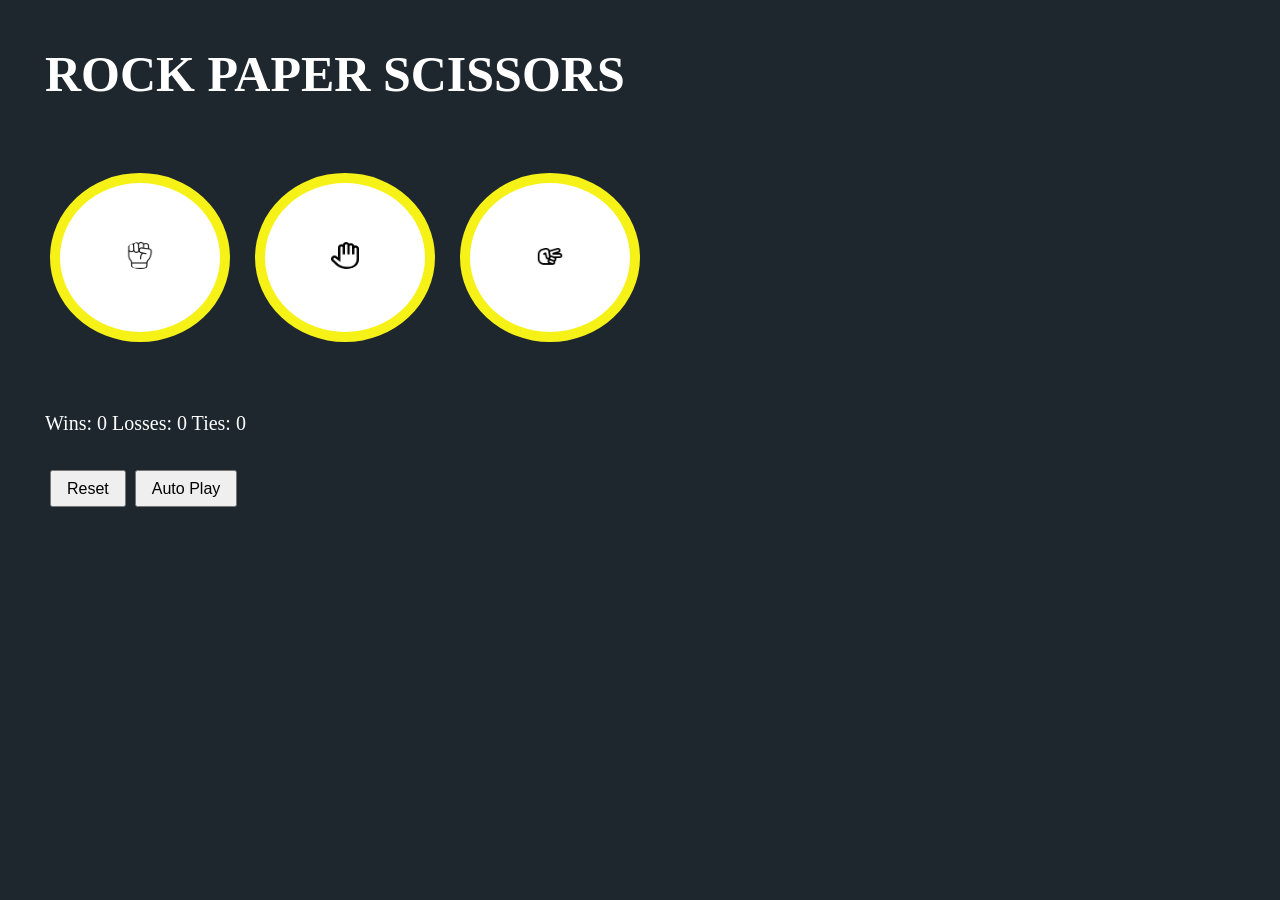
<file: HTML/index.html>
<!DOCTYPE html>
<html lang="en">
<head>
    <meta charset="UTF-8">
    <meta name="viewport" content="width=device-width, initial-scale=1.0">
    <title>ROCK PAPER SCISSORS | GAME</title>
    <link rel="stylesheet" href="../Styles/general.css">
    <link rel="icon" href="../Images/gamepad_8037145.png">
    <link rel="stylesheet" href="../Styles/Rock-paper-scissors.css">
    <script src="../Scripts/Rock-paper-scissors.js" defer></script>
</head>
<body>
    <div class="game-wrapper">
        <h1>ROCK PAPER SCISSORS</h1>
        <div class="moves">
            <button class="moves-btn" >
                <img src="../Images/fist.png" alt="">
            </button>
            <button class="moves-btn">
                <img src="../Images/hand-paper.png" alt="">
            </button>
            <button class="moves-btn">
                <img src="../Images/scissors.png" alt="">
            </button>
        </div>
        <p class="winner" id="winner"></p>
        <div class="result" id="result"></div>
        <div class="score" id="score"></div>
        <button class="reset-btn" id="reset-btn">Reset</button>
        <button class="auto-play-btn" id="auto-play-btn">Auto Play</button>
        <div class="confirmation" id="confirmation">
            Are you sure you want to reset the score? 
            <button type="button" id="yes-btn">Yes</button>
            <button type="button" id="no-btn">No</button>
        </div>
    </div>
</body>
</html>
</file>
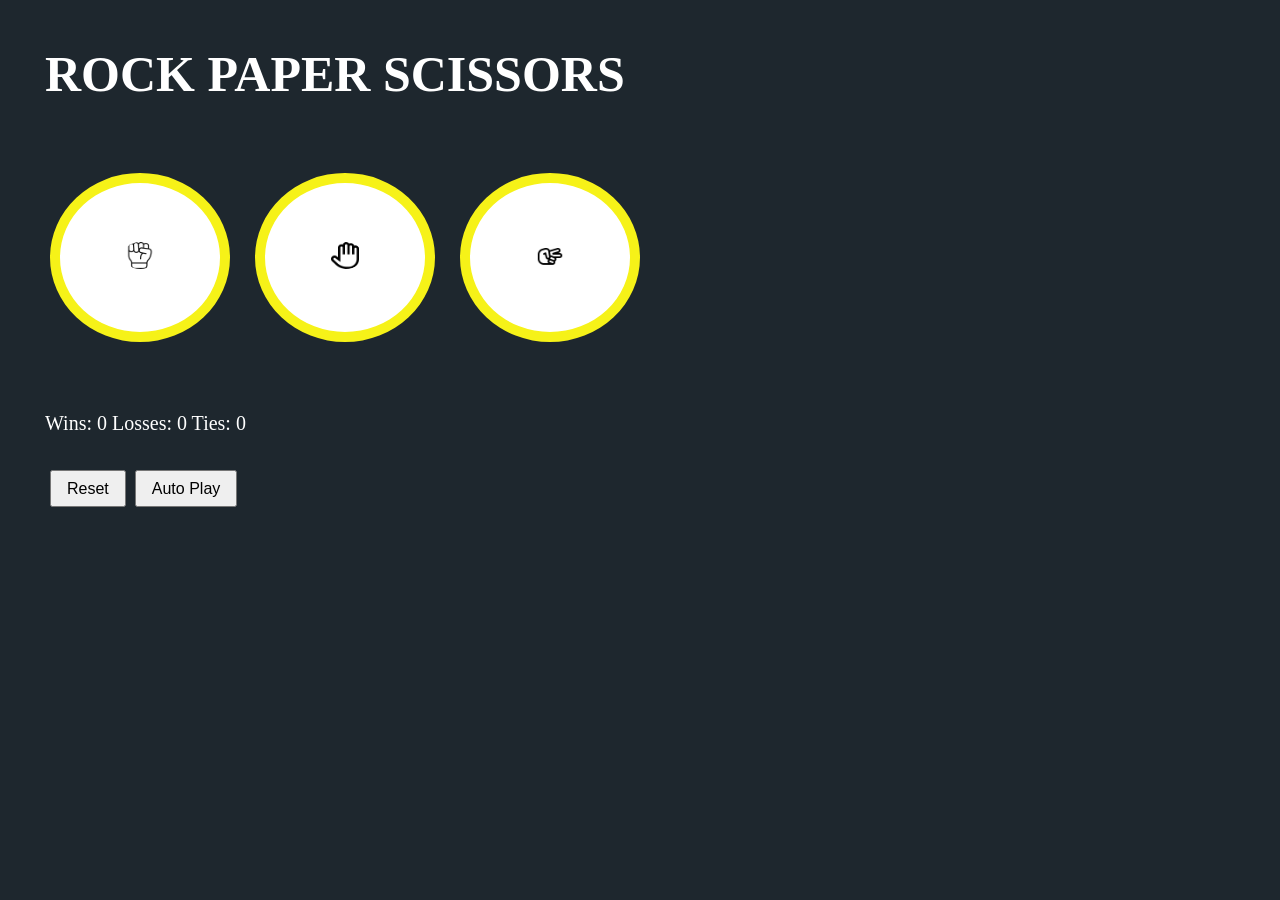
<file: HTML/Rock-paper-scissors.html>
<!DOCTYPE html>
<html lang="en">
<head>
    <meta charset="UTF-8">
    <meta name="viewport" content="width=device-width, initial-scale=1.0">
    <title>ROCK PAPER SCISSORS | GAME</title>
    <link rel="stylesheet" href="../Styles/general.css">
    <link rel="icon" href="../Images/gamepad_8037145.png">
    <link rel="stylesheet" href="../Styles/Rock-paper-scissors.css">
    <script src="../Scripts/Rock-paper-scissors.js" defer></script>
</head>
<body>
    <div class="game-wrapper">
        <h1>ROCK PAPER SCISSORS</h1>
        <div class="moves">
            <button class="moves-btn" >
                <img src="../Images/fist.png" alt="">
            </button>
            <button class="moves-btn">
                <img src="../Images/hand-paper.png" alt="">
            </button>
            <button class="moves-btn">
                <img src="../Images/scissors.png" alt="">
            </button>
        </div>
        <p class="winner" id="winner"></p>
        <div class="result" id="result"></div>
        <div class="score" id="score"></div>
        <button class="reset-btn" id="reset-btn">Reset</button>
        <button class="auto-play-btn" id="auto-play-btn">Auto Play</button>
        <div class="confirmation" id="confirmation">
            Are you sure you want to reset the score? 
            <button type="button" id="yes-btn">Yes</button>
            <button type="button" id="no-btn">No</button>
        </div>
    </div>
</body>
</html>
</file>
<file: Styles/general.css>
* {
    padding: 0;
    margin: 0;
}

body {
    font-family: 'Roboto';
    color: #ffffff;
    background-color: #1e272e;
}
</file>
<file: Styles/Rock-paper-scissors.css>
.game-wrapper {
    width: 1000px;
    margin-left: 45px;
    margin-top: 45px;
}

h1 {
    font-size: 50px;
    margin-bottom: 70px;
}

.moves {
    width: 100%;
    display: grid;
    grid-template-columns: repeat(3, 180px);
    height: 100%;
    column-gap: 25px;
    margin-bottom: 70px;
}

.moves button {
    border-radius: 50%;
    padding: 55px;
    box-sizing: border-box;
    width: 100%;
    height: 100%;
    background-color: #ffffff;
    border: 10px solid rgb(246, 242, 24);
    cursor: pointer;
    transition: background-color .15s;
}

.player-picked-moves, 
.computer-picked-moves {
    border-radius: 50%;
    box-sizing: border-box;
    width: 90px;
    height: 90px;
    background: rgb(246, 242, 24);
    padding: 30px;
    vertical-align: middle;
    margin: 0 5px;
}

.computer-picked-moves {
    background-color: #21c732;
}

.moves button:hover {
    background-color: rgb(246, 242, 24);
}

button {
    padding: 7.5px  15px;
    font-size: 16px;
    cursor: pointer;
    margin-left: 5px;
}

.moves button img {
    width: 70%;
    height: 70%;
    object-fit: contain;
    border-radius: 50%;
}

.winner, 
.lose,
.tie {
    font-size: 24px;
    margin-bottom: 35px;
    font-weight: bold;
}

.winner {
    color: rgb(246, 242, 24);
}

.lose {
    color: rgb(8, 255, 66);
}

.tie {
    color: #ffffff;
}

.score,
.result {
    font-size: 20px;
    margin-bottom: 35px;
}

.confirmation {
    font-size: 20px;
    display: none;
}

.reset-button,
.auto-play-btn {
    margin-bottom: 35px;
}

.active {
    display: block;
}
</file>
